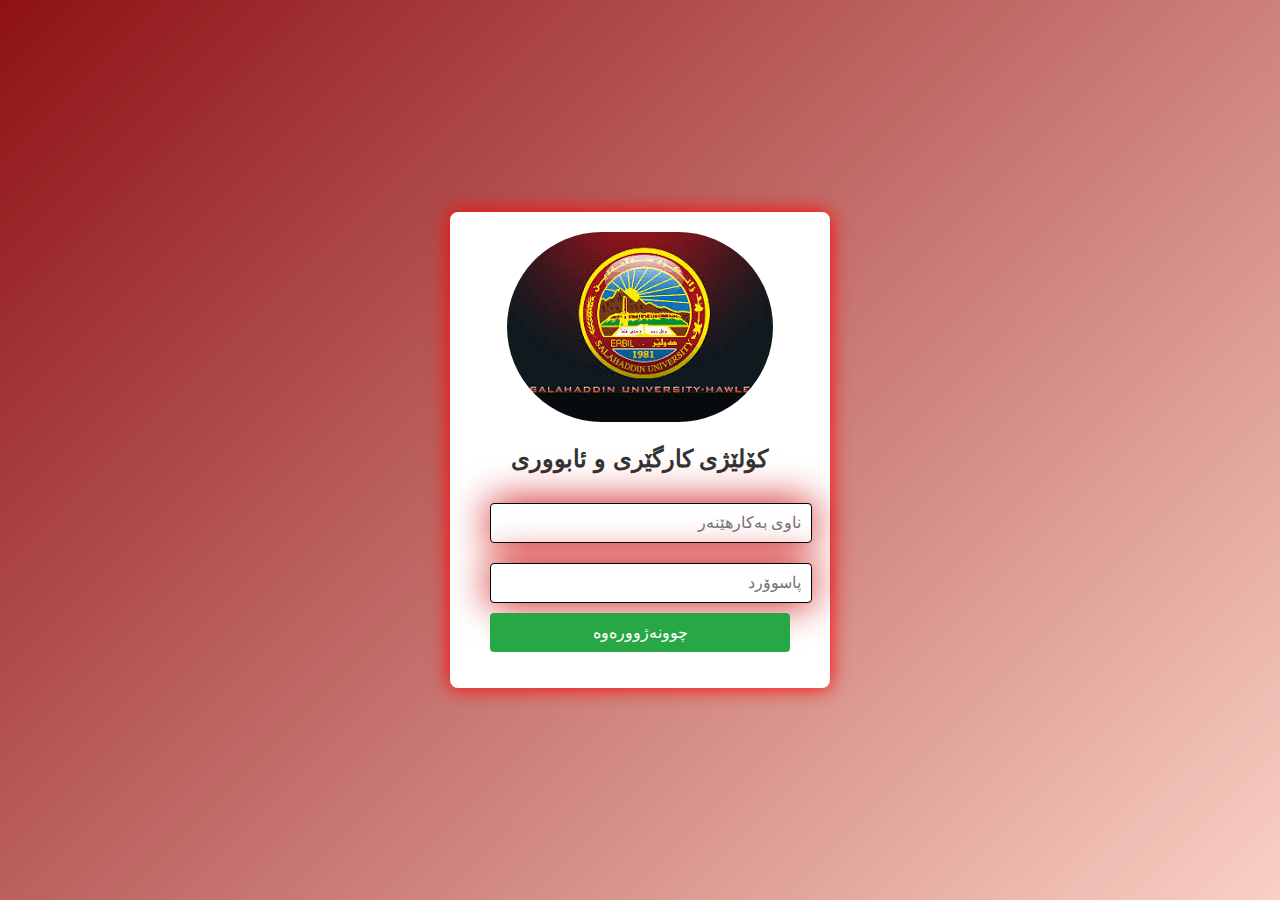
<file: index.html>
<!DOCTYPE html>
<html lang="ku">
<head>
    <meta charset="UTF-8">
    <meta name="viewport" content="width=device-width, initial-scale=1.0">
    <title>فۆڕمی لۆگین</title>
    <style>
        body {
            font-family: Arial, sans-serif;
         
            display: flex;
            justify-content: center;
            align-items: center;
            height: 100vh;
            margin: 0;
            text-shadow: 0px 0px 10px 0px red;
           
            margin: 0;
        padding: 0;
        font-family: Arial, sans-serif;
        background: linear-gradient(135deg, #8e1115, #fad0c4, #fbc2eb, #a6c1ee, #fbc2eb); /* رەنگاو رەنگی هێڵی */
        background-size: 400% 400%; /* گەورەکردنی باکگراوندەکە */
        animation: gradientBG 15s ease infinite; /* ئەنیمەیشن */
        text-align: right;
            
            

        }

        .login-container {
            background-color: #fff;
            padding: 20px 40px;
            border-radius: 8px;
            box-shadow: 0px 0px 20px 0px red;
            
            width: 300px;
            text-align: center;
        }

        .login-container h2 {
            margin-bottom: 20px;
            color: #333;
        }

        .login-container input[type="text"],
        .login-container input[type="password"] {
            width: 100%;
            padding: 10px;
            margin: 10px 0;
            border: 1px solid #000000;
            border-radius: 4px;
            font-size: 16px;
            text-align: right;
            box-shadow: 0px 0px 40px 0px rgb(202, 5, 5);
        }

        .login-container input[type="submit"] {
            width: 100%;
            padding: 10px;
            background-color: #28a745;
            border: none;
            border-radius: 4px;
            color: #fff;
            font-size: 16px;
            cursor: pointer;
        }

        .login-container input[type="submit"]:hover {
            background-color: #218838;
        }

        .login-container .error-message {
            color: red;
            margin-top: 10px;
        }
        img{
          border-radius: 400px;
        }
    </style>
</head>
<body>

    <div class="login-container">
        <img src="sa.jpg" alt="">
        <h2>کۆلێژی کارگێری و ئابووری</h2>
        <form id="loginForm">
            <input type="text" id="username" placeholder="ناوی بەکارهێنەر" required>
            <input type="password" id="password" placeholder="پاسوۆرد" required>
            <input type="submit" value="چوونەژوورەوە">
        </form>
        <p class="error-message" id="errorMessage"></p>
    </div>

    <script>
        document.getElementById('loginForm').addEventListener('submit', function(event) {
            event.preventDefault();

            var username = document.getElementById('username').value;
            var password = document.getElementById('password').value;

            // نموونەی یوزەر و پاسوۆرد
            var correctUsername = "idara.com";
            var correctPassword = "idara113";

            if (username === correctUsername && password === correctPassword) {
                // ئەگەر یوزەر و پاسوۆرد ڕاست بوو، بچۆ بۆ وێبسایتەکە
                window.location.href = "sss.html";
            } else {
                // ئەگەر یوزەر یان پاسوۆرد هەڵە بوو، هەڵە نیشان بدە
                document.getElementById('errorMessage').textContent = "ناوی بەکارهێنەر یان پاسوۆرد هەڵەیە!";
            }
        });
    </script>

</body>
</html>
</file>
